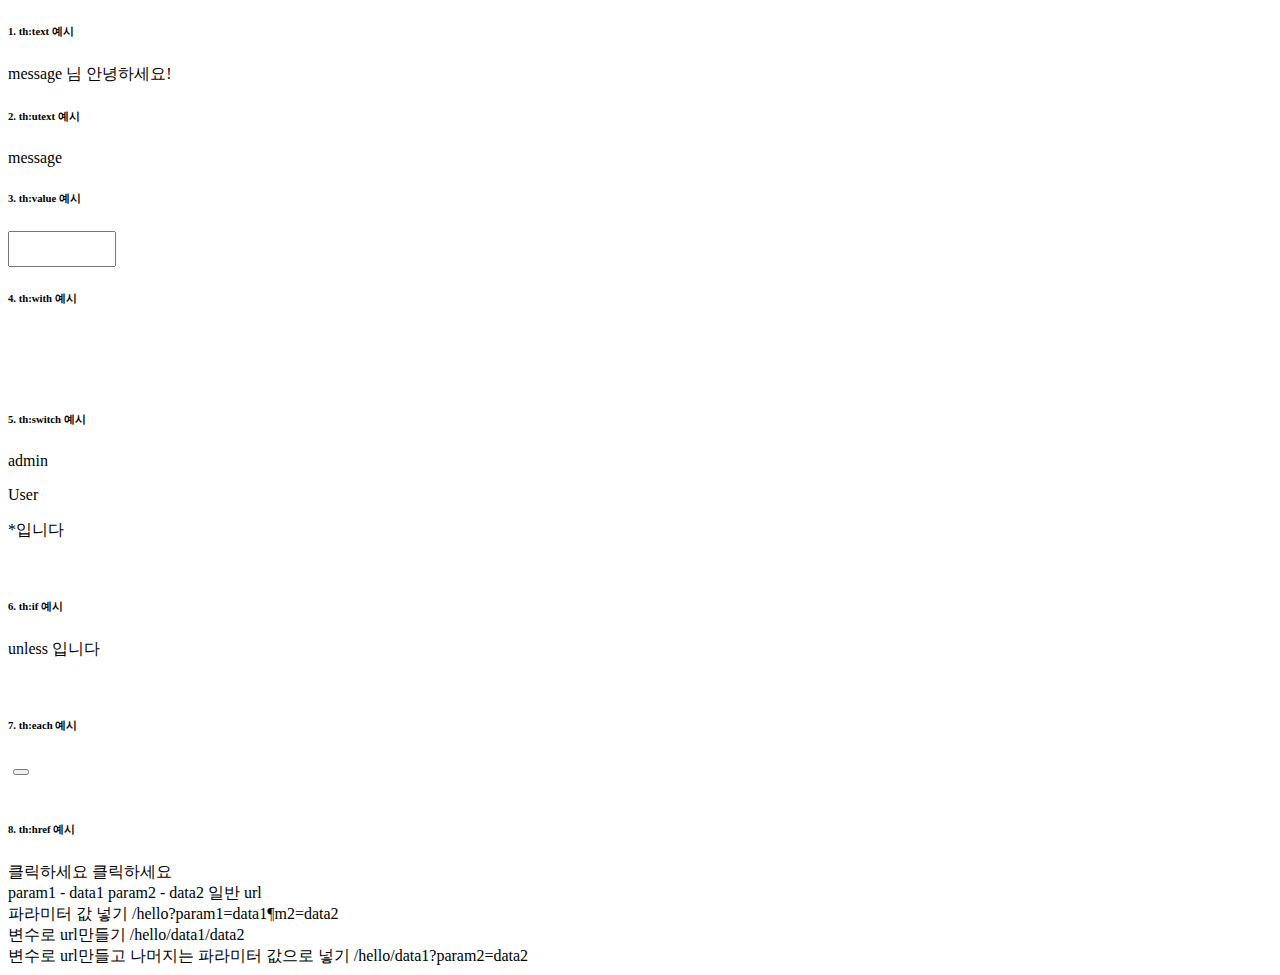
<file: src/main/resources/templates/thEX.html>
<!DOCTYPE html>
<html lang="en" xmlns:th="http://www.thymeleaf.org">
<head>
    <meta charset="UTF-8">
    <title>Title</title>
</head>

<body>
    <!--태그 안의 텍스트를 서버에서 전달 받은 값에 따라 표현하고자 할 때 사용된다.-->
    <h6>1. th:text 예시</h6>
    <span th:text="${hello}">message</span>
    <span>님 안녕하세요!</span>
    <br>

    <!--변수에서 받은 값에서 html태그가 있다면 태그값을 반영해서 표시해준다-->
    <h6>2. th:utext 예시</h6>
    <th:block th:utext="${hello}">message</th:block>

    <br>

    <!--input 안에 엘리먼트들의 value값을 지정할 수 있다.-->
    <h6>3. th:value 예시</h6>
    <input th:value="${hello}" style="width: 100px; height:30px;">

    <!--변수 값을 지정해서 사용할 수 있다.-->
    <h6>4. th:with 예시</h6>
    <div th:with="temp=${hello}" th:text="${temp}"></div>
    <br>
    <div th:with="ref01='몰랑', ref02='피우', ref03=10">
        <h4 th:text="${ref01}"></h4>
        <h4 th:text="${ref02}"></h4>
    <br>

    <!--Switch-case문이 필요할 때 사용한다.-->
    <h6>5. th:switch 예시</h6>
    <div th:switch="${hello}">
        <p th:case="'admin'">admin
        <p th:case="#{hello}=='user'">User
        <p th:case="*">*입니다
    </div>
    <br>

    <!--조건문이 필요할 때 사용한다.  else문이 필요한 경우에는 th:unless를 사용한다.-->
    <h6>6. th:if 예시</h6>
    <p th:if="${hello}=='web'" th:text="${hello}"></p>
    <p th:unless="${true}" th:text="${hello}">
        unless 입니다
    </p>
    <div th:if="${board.user.id} == ${#authentication.principal.id}"></div>
    <br>

    <!--반복문이 필요한 경우에 사용한다.-->
    <h6>7. th:each 예시</h6>
    <div class="btn-group" th:each="item:${itemList}">
        <button class="btn btn-secondary" th:value="${item.landmarkSn}" th:text="${item.landmarkName}"
                style="margin: 5px;"></button>
    </div>
    <br>

    <h6>8. th:href 예시</h6>
        <!-- 변수를 삽입 할 때 -->
       <a th:href="@{/board/{id}(id = ${board.id})}" >클릭하세요</a>
        <!-- 동적 쿼리를 날릴 때 -->
       <a th:href="@{/(page=${boards.number})}" >클릭하세요</a>


    <div>
    param1 - data1
    param2 - data2

    일반 url
    <a th:href="@{/hello}"></a>
    <br>

    파라미터 값 넣기
    <a th:href="@{/hello(param1=${param1}, param2=${param2})}">/hello?param1=data1&param2=data2</a>
    <br>

    변수로 url만들기
    <a h:href="@{/hello/{param1}/{param2}(param1=${param1}, param2=${param2})}">/hello/data1/data2</a>
    <br>

    변수로 url만들고 나머지는 파라미터 값으로 넣기
    <a th:href="@{/hello/{param1}(param1=${param1}, param2=${param2})}">/hello/data1?param2=data2</a>
    <br>
    </div>
</body>
</html>
</file>
